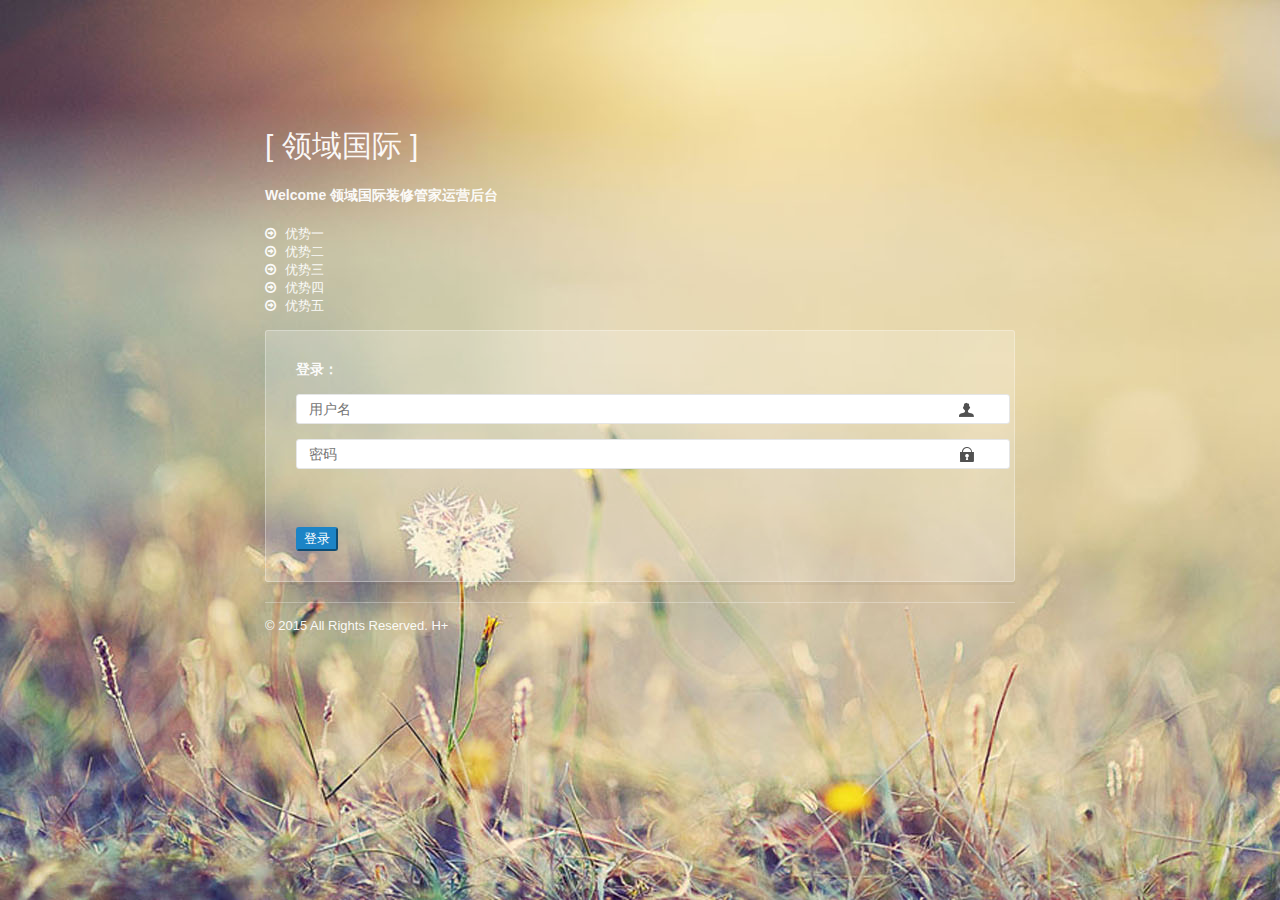
<file: manager/src/main/webapp/views/login.html>
<!DOCTYPE html>
<html xmlns:th="http://www.thymeleaf.org">

<head>
    <meta charset="utf-8">
    <meta name="viewport" content="width=device-width, initial-scale=1.0, maximum-scale=1.0">

    <title>领域国际平台 - 登录</title>
    <link rel="stylesheet" href="http://apps.bdimg.com/libs/bootstrap/3.3.4/css/bootstrap.min.css">
    <link href="../resource/hotui/css/font-awesome.min.css" th:href="@{/resource/hotui/css/font-awesome.min.css}" rel="stylesheet">
    <link href="../resource/hotui/css/animate.min.css" th:href="@{/resource/hotui/css/animate.min.css}" rel="stylesheet">
    <link href="../resource/hotui/css/style.min-1.0.8.css" th:href="@{/resource/hotui/css/style.min-1.0.8.css}" rel="stylesheet">
    <link href="../resource/hotui/css/login.min.css" th:href="@{/resource/hotui/css/login.min.css}" rel="stylesheet">
    <!--[if lt IE 8]>
    <meta http-equiv="refresh" content="0;ie.html"/>
    <![endif]-->
    <script>
        if (window.top !== window.self) {
            window.top.location = window.location
        }
    </script>

</head>

<body class="signin">
<div class="signinpanel">
    <div class="row">
        <div class="col-sm-7">
            <div class="signin-info">
                <div class="logopanel m-b">
                    <h1>[ 领域国际 ]</h1>
                </div>
                <div class="m-b"></div>
                <h4>Welcome <strong>领域国际装修管家运营后台</strong></h4>
                <ul class="m-b">
                    <li><i class="fa fa-arrow-circle-o-right m-r-xs"></i> 优势一</li>
                    <li><i class="fa fa-arrow-circle-o-right m-r-xs"></i> 优势二</li>
                    <li><i class="fa fa-arrow-circle-o-right m-r-xs"></i> 优势三</li>
                    <li><i class="fa fa-arrow-circle-o-right m-r-xs"></i> 优势四</li>
                    <li><i class="fa fa-arrow-circle-o-right m-r-xs"></i> 优势五</li>
                </ul>
            </div>
        </div>
        <div class="col-sm-5">
            <form method="post" action="/login">
                <h4 class="no-margins">登录：</h4>
                <input type="text" class="form-control uname" name="username" placeholder="用户名"/>
                <input type="password" class="form-control pword m-b" name="password" placeholder="密码"/>
                <p style="height: 15px;"></p>
                <button class="btn btn-success btn-block">登录</button>
            </form>
        </div>
    </div>
    <div class="signup-footer">
        <div class="pull-left">
            &copy; 2015 All Rights Reserved. H+
        </div>
    </div>
</div>
</body>
<script src="http://resali.huobanplus.com/cdn/jquery/2.2.4/jquery.min.js"></script>
<script src="../resource/hotui/js/plugins/hot/bootstrap.hot.extra-utils.js"
        th:src="@{/resource/hotui/js/plugins/hot/bootstrap.hot.extra-utils.js}"></script>
<script type="text/javascript" th:inline="javascript">
    var failedFlag = /*[[${failedFlag}]]*/ false;
    var errorMsg = /*[[${errMsg}]]*/ "";
    $(function () {
        if (failedFlag) {
            hot.tip.error(errorMsg);
        }
    })
</script>
</html>
</file>
